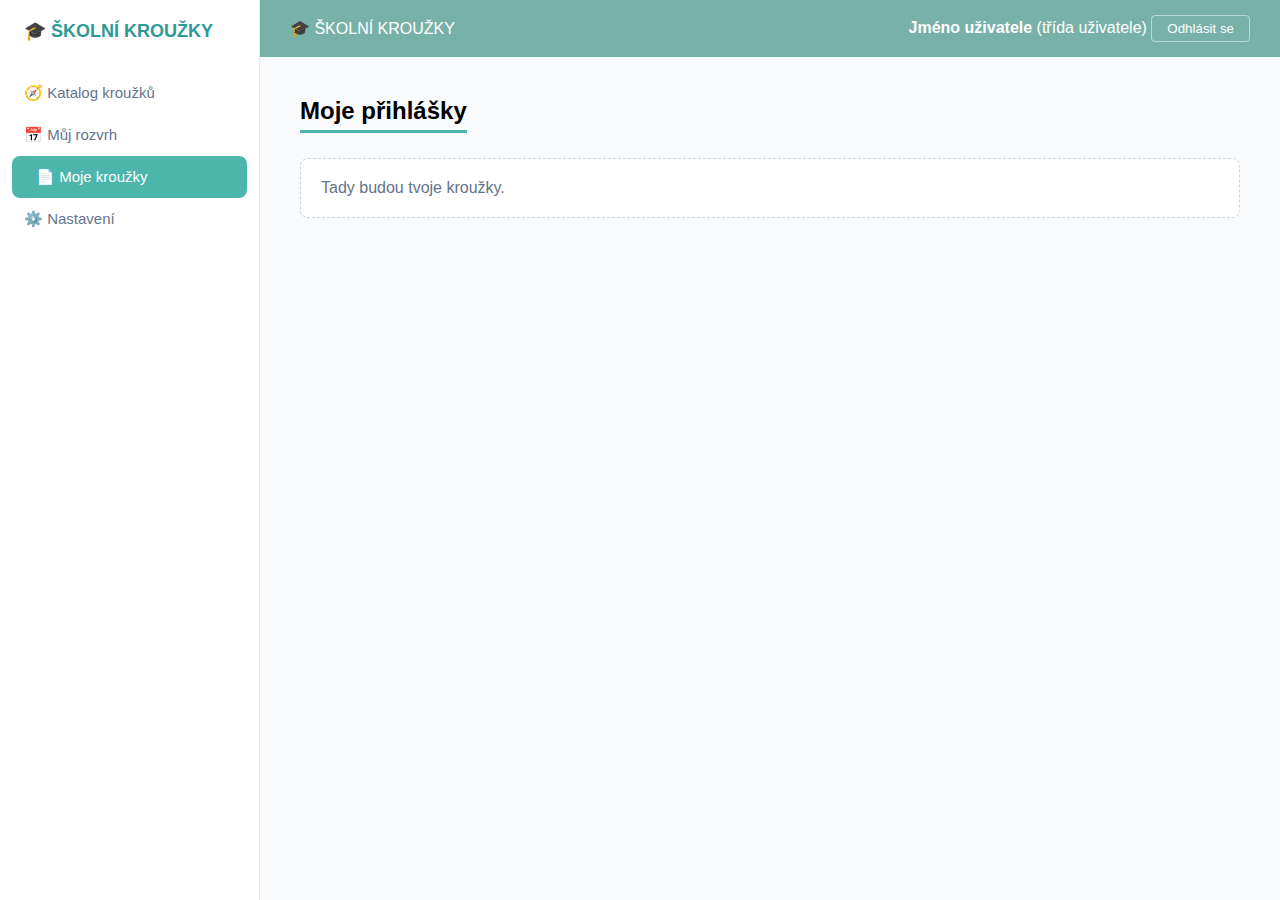
<file: main/html/mojekrouzky.html>
<!DOCTYPE html>
<html lang="cs">

<head>
    <meta charset="UTF-8">
    <title>Moje přihlášky</title>
    <link rel="stylesheet" href="/main/css/mojekrouzky.css">
</head>

<body>
    <div class="sidebar">
        <div class="sidebar-logo">🎓 ŠKOLNÍ KROUŽKY</div>
        <div class="nav-container">
            <a href="/main/html/index.html" class="nav-item">🧭 Katalog kroužků</a>
            <a href="/main/html/rozvrh.html" class="nav-item">📅 Můj rozvrh</a>
            <a href="/main/html/mojekrouzky.html" class="nav-item active">📄 Moje kroužky</a>
            <a href="/main/html/nastaveni.html" class="nav-item">⚙️ Nastavení</a>
        </div>
    </div>

    <div class="main-content">
        <div class="header">
            <div class="header-logo">🎓 ŠKOLNÍ KROUŽKY</div>
            <div class="user-info">
                <span><strong>Jméno uživatele</strong> (třída uživatele)</span>
                <button class="logout-btn">Odhlásit se</button>
            </div>
        </div>

        <div class="content-area">
            <div class="section-title">Moje přihlášky</div>
            <div class="placeholder-box">Tady budou tvoje kroužky.</div>
        </div>
    </div>
</body>

</html>
</file>
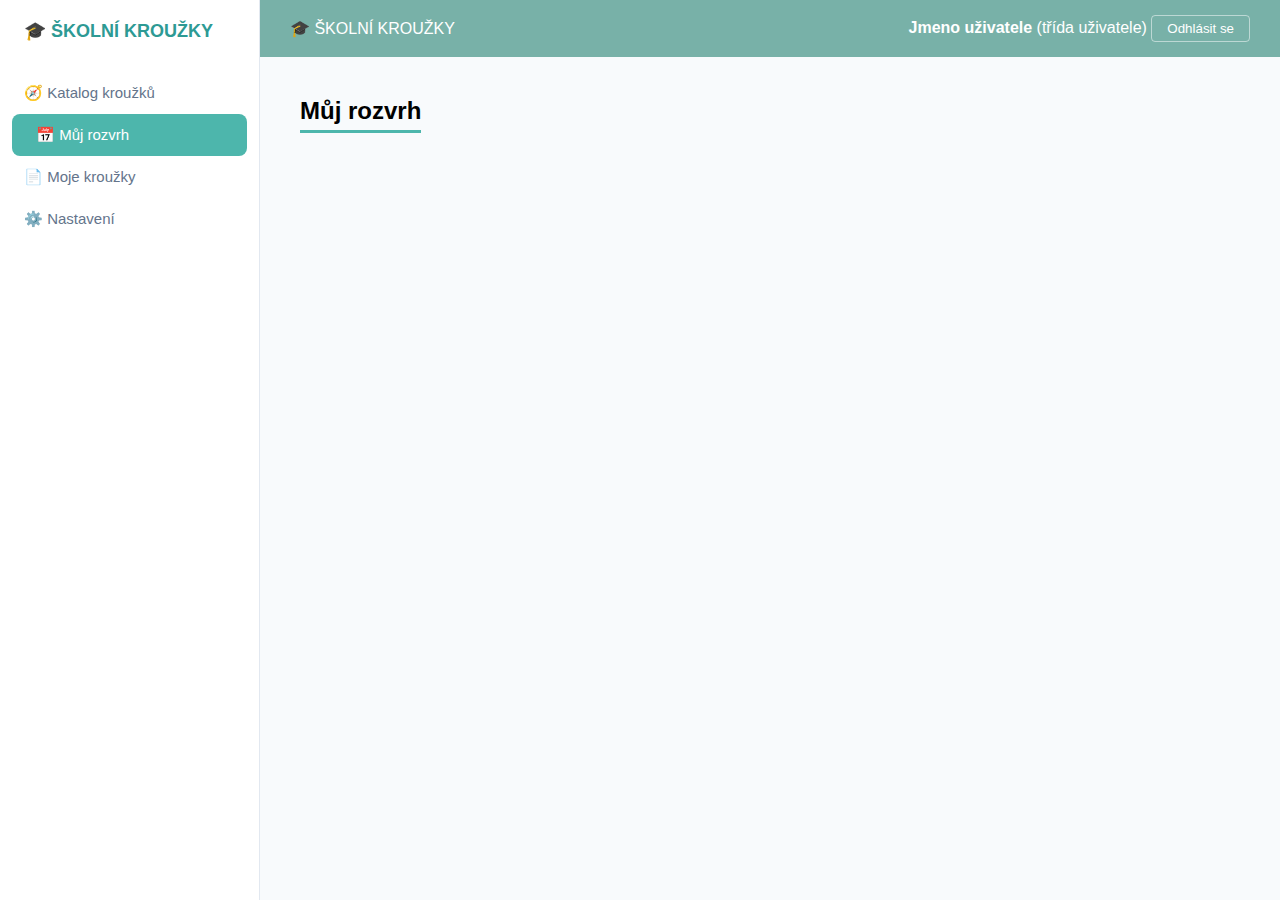
<file: main/html/rozvrh.html>
<!DOCTYPE html>
<html lang="cs">

<head>
    <meta charset="UTF-8">
    <title>Můj rozvrh</title>
    <link rel="stylesheet" href="/main/css/rozvrh.css">
</head>

<body>
    <div class="sidebar">
        <div class="sidebar-logo">🎓 ŠKOLNÍ KROUŽKY</div>
        <div class="nav-container">
            <a href="/main/html/index.html" class="nav-item">🧭 Katalog kroužků</a>
            <a href="/main/html/rozvrh.html" class="nav-item active">📅 Můj rozvrh</a>
            <a href="/main/html/mojekrouzky.html" class="nav-item">📄 Moje kroužky</a>
            <a href="/main/html/nastaveni.html" class="nav-item">⚙️ Nastavení</a>
        </div>
    </div>

    <div class="main-content">
        <div class="header">
            <div class="header-logo">🎓 ŠKOLNÍ KROUŽKY</div>
            <div class="user-info">
                <span><strong>Jmeno uživatele</strong> (třída uživatele)</span>
                <button class="logout-btn">Odhlásit se</button>
            </div>
        </div>

        <div class="content-area">
            <div class="section-title">Můj rozvrh</div>
        </div>
    </div>
</body>

</html>
</file>
<file: main/css/mojekrouzky.css>
* {
    margin: 0;
    padding: 0;
    box-sizing: border-box;
    font-family: Arial, sans-serif;
}

body {
    display: flex;
    height: 100vh;
    background-color: #f8fafc;
}

/* Sidebar*/
.sidebar {
    width: 260px;
    background-color: white;
    border-right: 1px solid #e2e8f0;
    padding-top: 20px;
}

.sidebar-logo {
    padding: 0 24px 30px;
    color: #2d9a94;
    font-weight: bold;
    font-size: 18px;
}

.nav-item {
    display: block;
    padding: 12px 24px;
    text-decoration: none;
    color: #64748b;
    font-size: 15px;
}

.nav-item.active {
    background-color: #4db6ac;
    color: white;
    margin: 0 12px;
    border-radius: 8px;
}

/* Header*/
.main-content {
    flex: 1;
    display: flex;
    flex-direction: column;
}

.header {
    background-color: #78b1a8;
    color: white;
    padding: 15px 30px;
    display: flex;
    justify-content: space-between;
    align-items: center;
}

.logout-btn {
    background: transparent;
    border: 1px solid rgba(255, 255, 255, 0.5);
    color: white;
    padding: 5px 15px;
    border-radius: 4px;
    cursor: pointer;
}

.content-area {
    padding: 40px;
}

.section-title {
    font-size: 24px;
    font-weight: bold;
    margin-bottom: 25px;
    border-bottom: 3px solid #4db6ac;
    display: inline-block;
    padding-bottom: 5px;
}

.placeholder-box {
    padding: 20px;
    background: white;
    border: 1px dashed #cbd5e1;
    border-radius: 8px;
    color: #64748b;
}
</file>
<file: main/css/rozvrh.css>
* {
    margin: 0;
    padding: 0;
    box-sizing: border-box;
    font-family: Arial, sans-serif;
}

body {
    display: flex;
    height: 100vh;
    background-color: #f8fafc;
}

/* Sidebar*/
.sidebar {
    width: 260px;
    background-color: white;
    border-right: 1px solid #e2e8f0;
    padding-top: 20px;
}

.sidebar-logo {
    padding: 0 24px 30px;
    color: #2d9a94;
    font-weight: bold;
    font-size: 18px;
}

.nav-item {
    display: block;
    padding: 12px 24px;
    text-decoration: none;
    color: #64748b;
    font-size: 15px;
}

.nav-item.active {
    background-color: #4db6ac;
    color: white;
    margin: 0 12px;
    border-radius: 8px;
}

/* Header*/
.main-content {
    flex: 1;
    display: flex;
    flex-direction: column;
}

.header {
    background-color: #78b1a8;
    color: white;
    padding: 15px 30px;
    display: flex;
    justify-content: space-between;
    align-items: center;
}

.logout-btn {
    background: transparent;
    border: 1px solid rgba(255, 255, 255, 0.5);
    color: white;
    padding: 5px 15px;
    border-radius: 4px;
    cursor: pointer;
}

/* Obsah stránky */
.content-area {
    padding: 40px;
}

.section-title {
    font-size: 24px;
    font-weight: bold;
    margin-bottom: 25px;
    border-bottom: 3px solid #4db6ac;
    display: inline-block;
    padding-bottom: 5px;
}

.placeholder-box {
    padding: 20px;
    background: white;
    border: 1px dashed #cbd5e1;
    border-radius: 8px;
    color: #64748b;
}
</file>
